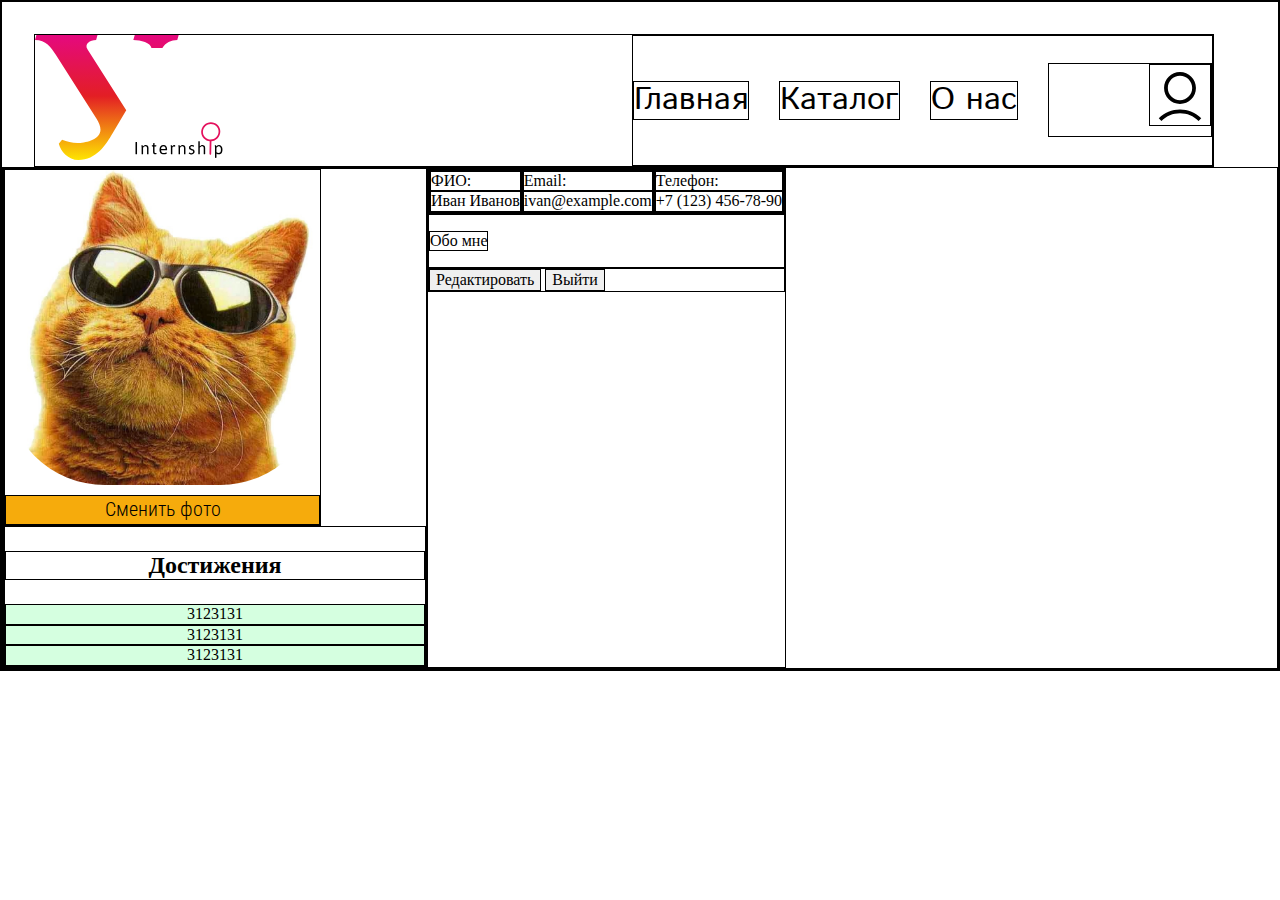
<file: personal_account.html>
<!DOCTYPE html>
<html lang="ru">
  <head>
    <meta charset="UTF-8" />
    <meta name="viewport" content="width=device-width, initial-scale=1.0" />
    <title>Личный кабинет</title>
    <link rel="stylesheet" href="vendor/normalize.css" />
    <link rel="stylesheet" href="pages/personal-account.css" />
  </head>
  <body>
    <header class="header">
      <img src="images/Logo.svg" />
      <nav class="header-func">
        <a href="index.html">Главная</a>
        <a href="index.html">Каталог</a>
        <a href="#">О нас</a>
        <a href="personal_account.html"
          ><img
            class="header__personal_account"
            src="images/Personal_Account.svg"
            height="60px"
            width="60px"
            alt="personal_account"
        /></a>
      </nav>
    </header>
    <div class="account-container">
      <section class="photo-achievements">
        <div class="avatar">
          <img
            src="images/avatar__test.jpg"
            class="avatar-img"
            id="avatar-img"
            alt="avatar"
          />
          <input
            type="file"
            id="avatar-upload"
            accept="image/*"
            style="display: none"
          />
          <button class="avatar-button" id="change-avatar">Сменить фото</button>
        </div>
        <div class="achievements">
          <h3>Достижения</h3>
          <div class="achievements-card">3123131</div>
          <div class="achievements-card">3123131</div>
          <div class="achievements-card">3123131</div>
        </div>
      </section>
      <section class="about-info">
        <div class="profile-info">
          <div class="info-item">
            <label>ФИО:</label>
            <span id="name-value">Иван Иванов</span>
            <input
              type="text"
              id="name-input"
              class="edit-input"
              style="display: none"
            />
          </div>

          <div class="info-item">
            <label>Email:</label>
            <span id="email-value">ivan@example.com</span>
            <input
              type="email"
              id="email-input"
              class="edit-input"
              style="display: none"
            />
          </div>

          <div class="info-item">
            <label>Телефон:</label>
            <span id="phone-value">+7 (123) 456-78-90</span>
            <input
              type="tel"
              id="phone-input"
              class="edit-input"
              style="display: none"
            />
          </div>
        </div>
        <div class="profile-about">
          <p>Обо мне</p>
        </div>

        <div class="buttons">
          <button id="edit-btn">Редактировать</button>
          <button id="save-btn" style="display: none">Сохранить</button>
          <button>Выйти</button>
        </div>
      </section>
    </div>

    <script src="scripts/personal_account.js"></script>
  </body>
</html>
</file>
<file: pages/personal-account.css>
@import url(../blocks/header/header.css);
@import url(../blocks/header/header-func.css);
@import url(../blocks/header/header__personal_account.css);
@import url(../blocks/personal_account/personal_account.css);
@import url(../blocks/personal_account/avatar/avatar.css);
@import url(../blocks/personal_account/avatar/avatar-img.css);
@import url(../blocks/personal_account/avatar/avatar-button.css);
@import url(../blocks/personal_account/account-container/account-container.css);
@import url(../blocks/personal_account/photo-achievements/photo-achievements.css);
@import url(../blocks/personal_account/achievements/achievements.css);
@import url(../blocks/personal_account/achievements/achievements-card.css);
@import url(../blocks/personal_account/);
@import url(../blocks/personal_account/profile-info/profile-info.css);
@import url(../blocks/personal_account/profile-info/info-item.css);
@import url(../blocks/personal_account/about-info/about-info.css);
@import url(../blocks/personal_account/profile-about/profile-about.css);
@import url(../fonts/personal_account-fonts.css);
</file>
